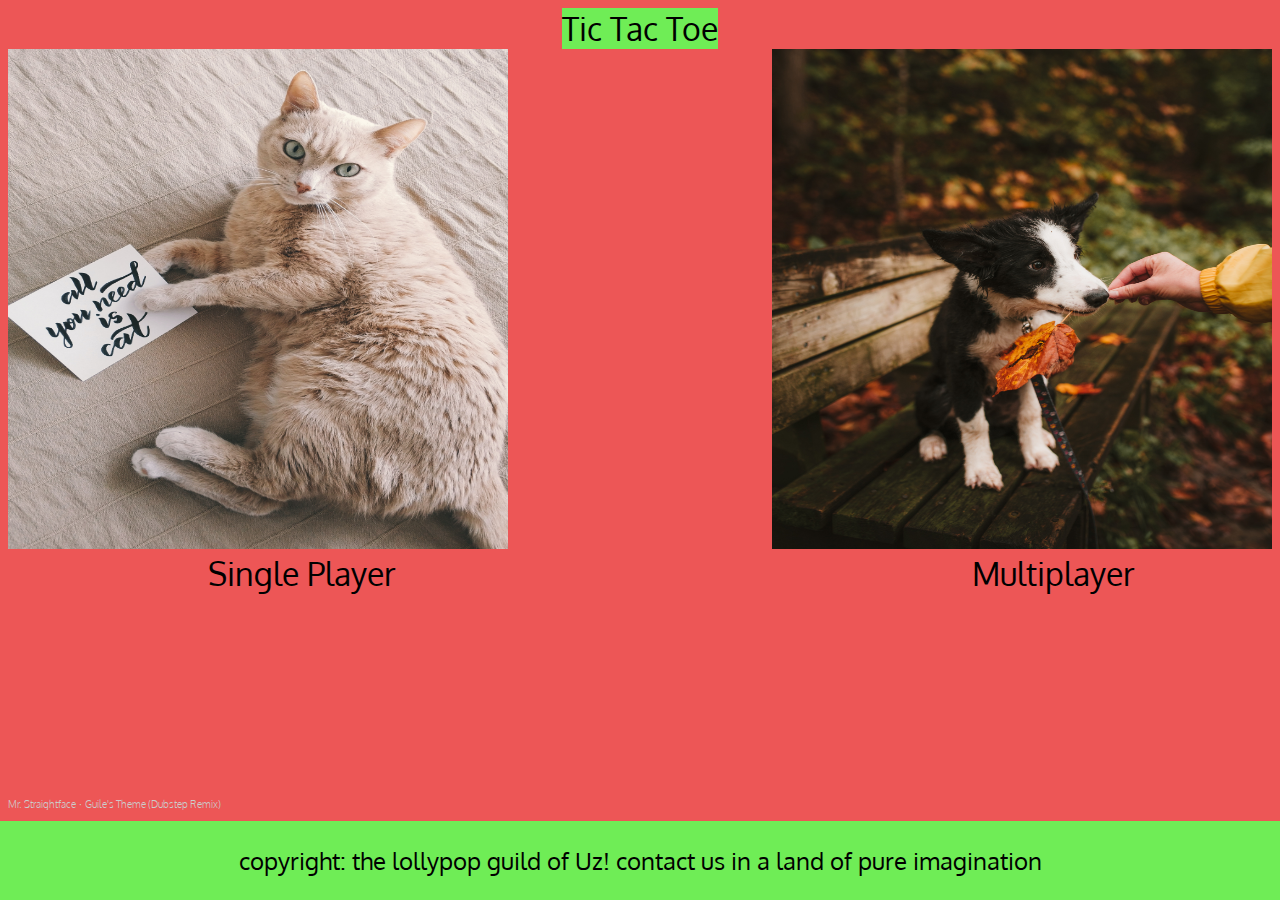
<file: index.html>
<!DOCTYPE html>
<html lang="en">
  <head>
    <meta charset="UTF-8" />
    <meta http-equiv="X-UA-Compatible" content="IE=edge" />
    <meta name="viewport" content="width=device-width, initial-scale=1.0" />
    <title>Tic Tac Toe</title>
    <link rel="stylesheet" href="styles/gamestyles.css" />
  </head>
  <body>
    <header>
      <!--separate class just for this page to help me center the text-->
      <div id="title">
      <nav>
        <a href="index.html">Tic Tac Toe</a>
      </nav>
    </div>
    </header>
    <!--separate class to handle moving the images-->
    <div class="moveoptions">
      <div class="firstgame">
        <!--referencing image and text with hyperlink for single player tic tac toe. the idea was that cats are stereotypically solitary creatures...therefore they'd be better suited for a solo experience(i.e., single player)-->
        <a href="single-player.html">
          <img
            src="imgs/single.jpg"
            width="500"
            height="500"
            alt="Single-Player"
        /></a>
        <div id="Single">Single Player</div>
      </div>
      <div class="secondgame">
        <!--referencing image and text with hyperlink for multiplayer tic tac toe. the logic here are that dogs are typically more people oriented creatures...therefore better suited for an experience that involves multiple people(i.e., multiplayer)-->
        <a href="multiplayer.html">
          <img src="imgs/multi.jpg" width="500" height="500" alt="Multiplayer"
        /></a>
        <div id="Multi">Multiplayer</div>
      </div>
    </div>
    <!--kickass theme music. I don't know if I want or should put them on the actual game pages yet..-->
    <iframe
      width="100%"
      height="200"
      scrolling="no"
      frameborder="no"
      allow="autoplay"
      src="https://w.soundcloud.com/player/?url=https%3A//api.soundcloud.com/tracks/58585830&color=%234e4641&auto_play=true&hide_related=false&show_comments=true&show_user=true&show_reposts=false&show_teaser=true&visual=true"
    ></iframe>
    <div
      style="
        font-size: 10px;
        color: #cccccc;
        line-break: anywhere;
        word-break: normal;
        overflow: hidden;
        white-space: nowrap;
        text-overflow: ellipsis;
        font-family: Interstate, Lucida Grande, Lucida Sans Unicode, Lucida Sans,
          Garuda, Verdana, Tahoma, sans-serif;
        font-weight: 100;
      "
    >
      <a
        href="https://soundcloud.com/kaseythompson"
        title="Mr. Straightface"
        target="_blank"
        style="color: #cccccc; text-decoration: none"
        >Mr. Straightface</a
      >
      ·
      <a
        href="https://soundcloud.com/kaseythompson/guiles-theme-original-mix"
        title="Guile&#x27;s Theme (Dubstep Remix)"
        target="_blank"
        style="color: #cccccc; text-decoration: none"
        >Guile&#x27;s Theme (Dubstep Remix)</a
      >
    </div>
    <footer>
      <p>
        copyright: the lollypop guild of Uz! contact us in a land of pure
        imagination
      </p>
    </footer>
  </body>
</html>
</file>
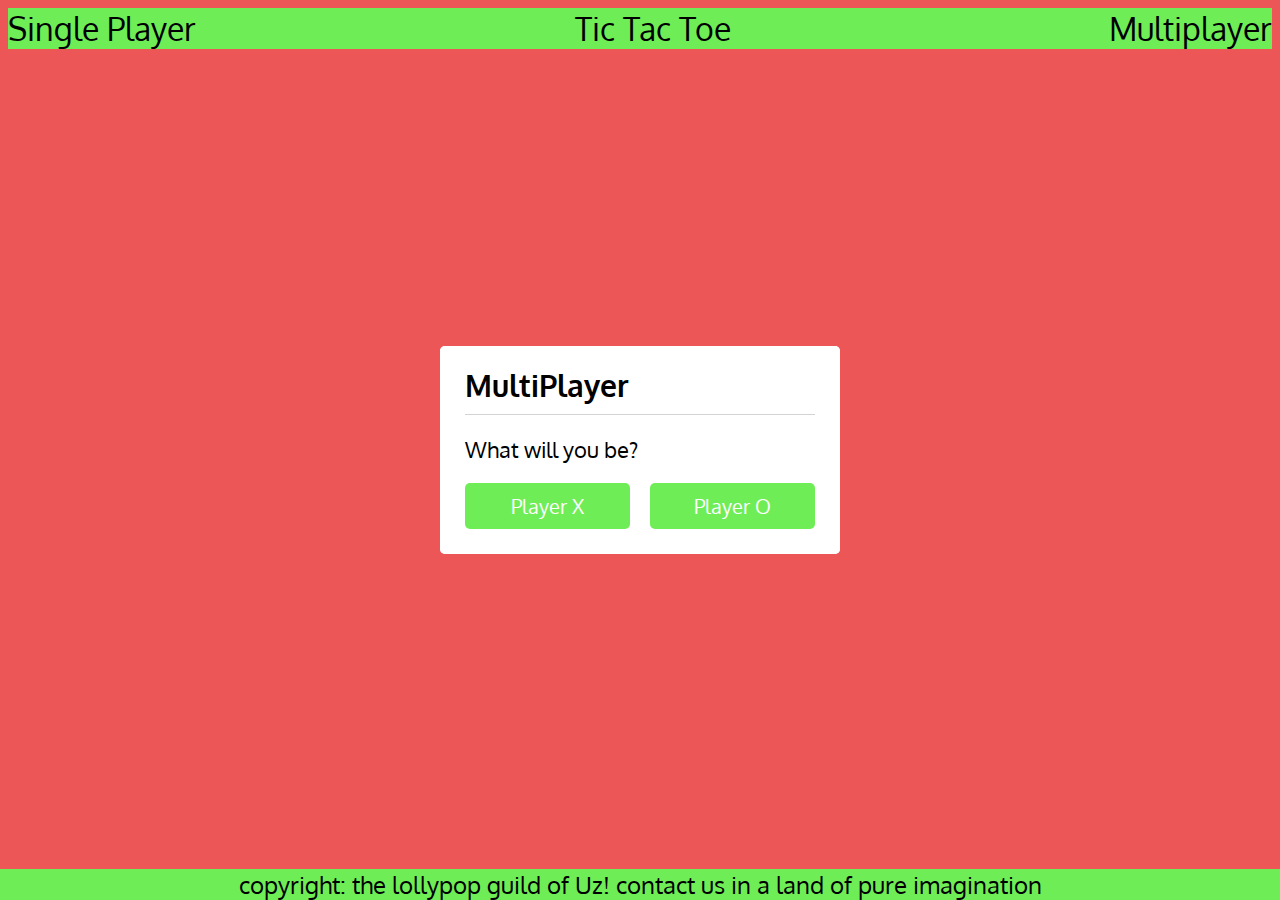
<file: multiplayer.html>
<!DOCTYPE html>
<html lang="en">
  <head>
    <meta charset="UTF-8" />
    <meta http-equiv="X-UA-Compatible" content="IE=edge" />
    <meta name="viewport" content="width=device-width, initial-scale=1.0" />
    <title>Tic Tac Toe: Multi Player</title>
    <link rel="stylesheet" href="styles/gamestyles.css" />
    <link
      rel="stylesheet"
      href="https://cdnjs.cloudflare.com/ajax/libs/font-awesome/5.15.3/css/all.min.css"
    />
  </head>

  <body>
    <div class="startBox">
      <header>Tic Tac Toe</header>
      <div class="content">
        <div class="title">Press Start to Begin</div>
        <div class="pressButton">
          <button class="start">Begin</button>
        </div>
      </div>
    </div>
    <header>
      <nav>
        <!--Nav bar with links to all three pages. I had to put the timer up here in the nav bar because it pushed my buttons down if I put it in any other place-->
        <a href="single-player.html">Single Player</a>
        <a href="index.html">Tic Tac Toe</a>
        <a href="multiplayer.html">Multiplayer</a>
      </nav>
    </header>

    <!-- selection box -->
    <div class="choice">
      <header>MultiPlayer</header>
      <div class="content">
        <div class="title">What will you be?</div>
        <div class="options">
          <button class="playerX">Player X</button>
          <button class="playerO">Player O</button>
        </div>
      </div>
    </div>
    <!-- playboard section -->
    <div class="game">
      <div class="details">
        <div class="players">
          <span class="Xturn">X's Turn</span>
          <span class="Oturn">O's Turn</span>
          <div class="slider"></div>
        </div>
      </div>
      <div class="board">
        <section>
          <span class="box1"></span>
          <span class="box2"></span>
          <span class="box3"></span>
        </section>
        <section>
          <span class="box4"></span>
          <span class="box5"></span>
          <span class="box6"></span>
        </section>
        <section>
          <span class="box7"></span>
          <span class="box8"></span>
          <span class="box9"></span>
        </section>
        <div class=bottomRow><div id="timer">Time Elapsed: 0:00:00</div><div class="button"><button id ="reset">Restart</button></div>
        </div>
      </div>
    </div>
    <!-- result box -->
    <div class="results">
      <div class="win"></div>
      <div class="button"><button>Replay</button></div>
    </div>
    

    <footer>
      copyright: the lollypop guild of Uz! contact us in a land of pure
      imagination
    </footer>
    <script src="scripts/multiplayer.js"></script>
  </body>
</html>
</file>
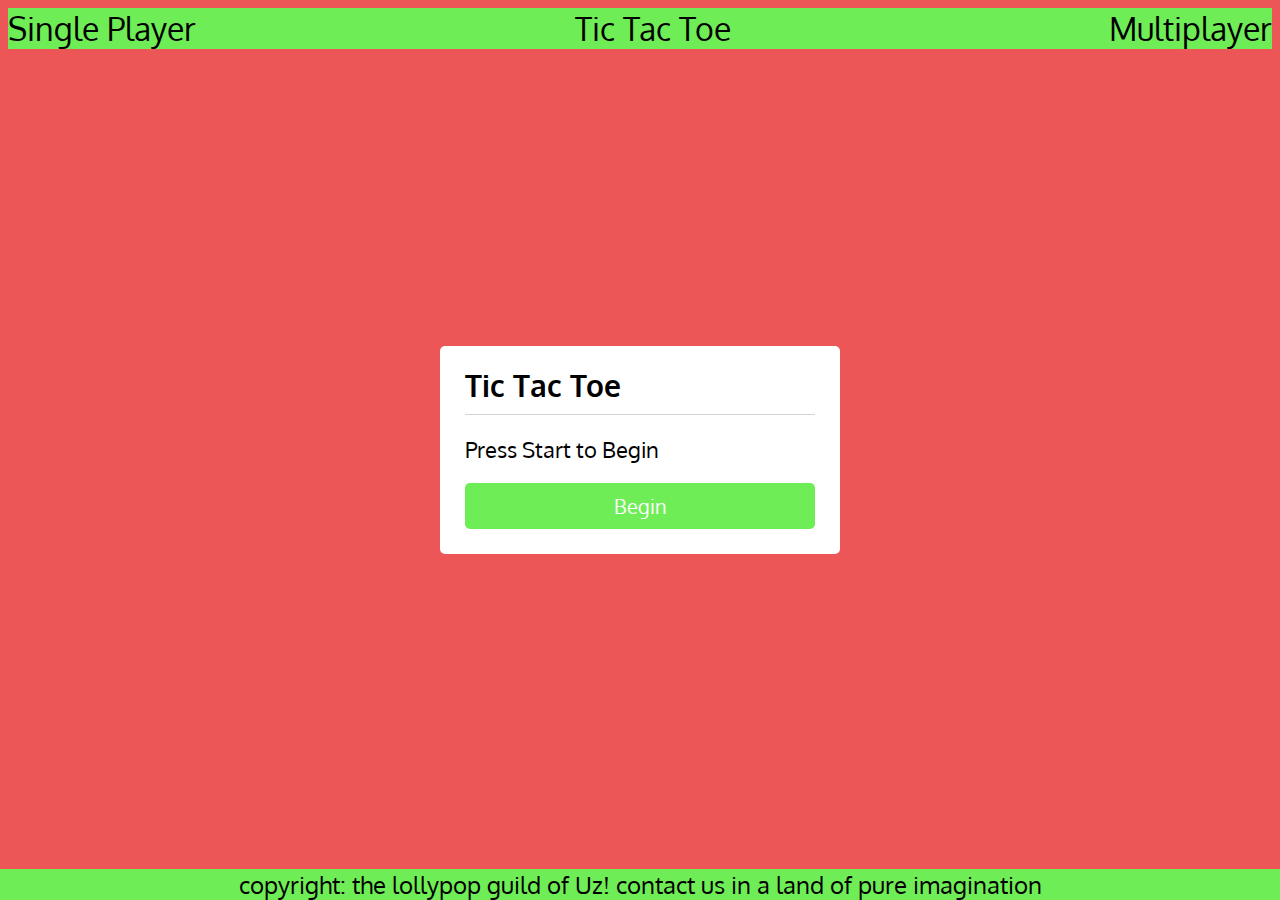
<file: single-player.html>
<!DOCTYPE html>
<html lang="en">
  <head>
    <meta charset="UTF-8" />
    <meta http-equiv="X-UA-Compatible" content="IE=edge" />
    <meta name="viewport" content="width=device-width, initial-scale=1.0" />
    <title>Tic Tac Toe: Single Player</title>
    <link rel="stylesheet" href="styles/gamestyles.css" />
    <link
      rel="stylesheet"
      href="https://cdnjs.cloudflare.com/ajax/libs/font-awesome/5.15.3/css/all.min.css"
    />
  </head>

  <body>
    <div class="startBox">
      <header>Tic Tac Toe</header>
      <div class="content">
        <div class="title">Press Start to Begin</div>
        <div class="pressButton">
          <button class="start">Begin</button>
        </div>
      </div>
    </div>
    <header>
      <nav>
        <!--Nav bar with links to all three pages. I had to put the timer up here in the nav bar because it pushed my buttons down if I put it in any other place-->
        <a href="single-player.html">Single Player</a>
        <a href="index.html">Tic Tac Toe</a>
        <a href="multiplayer.html">Multiplayer</a>
      </nav>
    </header>

    <!-- selection box -->
    <div class="choice">
      <header>Single Player</header>
      <div class="content">
        <div class="title">What will you be?</div>
        <div class="options">
          <button class="playerX">Player X</button>
          <button class="playerO">Player O</button>
        </div>
      </div>
    </div>
    <!-- playboard section -->
    <div class="game">
      <div class="details">
        <div class="players">
          <span class="Xturn">X's Turn</span>
          <span class="Oturn">O's Turn</span>
          <div class="slider"></div>
        </div>
      </div>
      <div class="board">
        <section>
          <span class="box1"></span>
          <span class="box2"></span>
          <span class="box3"></span>
        </section>
        <section>
          <span class="box4"></span>
          <span class="box5"></span>
          <span class="box6"></span>
        </section>
        <section>
          <span class="box7"></span>
          <span class="box8"></span>
          <span class="box9"></span>
        </section>
        <div class=bottomRow><div id="timer">Time Elapsed: 0:00:00</div><div class="button"><button id ="reset">Restart</button></div>
        </div>
      </div>
    </div>
    <!-- result box -->
    <div class="results">
      <div class="win"></div>
      <div class="button"><button>Replay</button></div>
    </div>
    

    <footer>
      copyright: the lollypop guild of Uz! contact us in a land of pure
      imagination
    </footer>
    <script src="scripts/single.js"></script>
  </body>
</html>
</file>
<file: styles/gamestyles.css>
@import url('https://fonts.googleapis.com/css2?family=Oxygen&display=swap');

*{
  box-sizing: border-box;
  font-family: 'Oxygen', sans-serif;
}

body{
  background:#ed5656;
}

/*nav bar*/
nav {
  display: flex;
  justify-content: space-between;
  font-size: xx-large;
  font-family: 'Oxygen', sans-serif;
  background-color: #6fed56;
}

/*getting rid of default hyperlink colors*/
nav a
{
text-decoration:none;
color:black
}

/*part of a googled solution on stackoverflow to help keep the footer ON THE BOTTOM! probably not mobile friendly lol*/
html {
  position: relative;
  min-height: 100%;
}

header {
  animation-name: magic;
  animation-duration: 3s;
  animation-delay: 0ms;
  animation-timing-function: ease-in-out; /*an option shown to us in class and TO ME...gives the most pleasing result*/
  justify-content: space-between;
}

@keyframes magic {
  0% {
    opacity: 0;
  } 100% {
    opacity: 1;
  }
}




/*formatting images to be apart from eachother without the need for float*/
.moveoptions{
  display:flex;
  justify-content: space-between;
}

.firstgame {
  justify-content: flex-start;
}

.secondgame {
  justify-content: flex-end;
}

/*positioning the smaller text of single and multi under their images*/
#Single, #Multi {
  font-size: xx-large;
  position:relative;
  left: 40%;
}




/*Edits so that just the title page alone can be centered*/
#title {
  display: flex;
  justify-content: center;
  font-size: xxx-large;
  background-color: #ed5656;
  align-items: center;
}

/*the other part of the googled solution to keep the footer grounded*/
footer {
  
  display: flex;
  justify-content: center;
  position: absolute;
  width: 100%;
  left: 0;
  bottom: 0;
  font-family: 'Oxygen', sans-serif,;
  color: black;
  font-size: x-large;
  background-color: #6fed56;
}

/*Initial StartBox player sees*/
.startBox{
  position: absolute;
  top: 50%;
  left: 50%;
  transform: translate(-50%, -50%);
  transition: all 0.3s ease;
}
.startBox{
  background: #fff;
  padding: 20px 25px 25px;
  border-radius: 5px;
  max-width: 400px;
  width: 100%;
}
.startBox header{
  font-size: 30px;
  font-weight: 600;
  padding-bottom: 10px;
  border-bottom: 1px solid lightgrey;
}
.startBox .title{
  font-size: 22px;
  font-weight: 500;
  margin: 20px 0;
}
.startBox .pressButton{
  display: flex;
  width: 100%;
}

.startBox.hide{
  opacity: 0;
  pointer-events: none;
}

.pressButton button{
  width: 100%;
  font-size: 20px;
  font-weight: 500;
  padding: 10px 0;
  border: none;
  background: #6fed56;
  border-radius: 5px;
  color: #fff;
  outline: none;
  cursor: pointer;
  transition: all 0.3s ease;
}
.pressButton button:hover,
.button button:hover{
  transform: scale(0.75);
}
.pressButton button.playerX{
  margin-right: 10px;
}



::selection{
  color: #fff;
  background:#6fed56;
}

.choice, .game, .results{
  position: absolute;
  top: 50%;
  left: 50%;
  transform: translate(-50%, -50%);
  transition: all 0.3s ease;
}
.choice{
  background: #fff;
  padding: 20px 25px 25px;
  border-radius: 5px;
  max-width: 400px;
  width: 100%;
}
.choice.hide{
  opacity: 0;
  pointer-events: none;
}
.choice header{
  font-size: 30px;
  font-weight: 600;
  padding-bottom: 10px;
  border-bottom: 1px solid lightgrey;
}
.choice .title{
  font-size: 22px;
  font-weight: 500;
  margin: 20px 0;
}
.choice .options{
  display: flex;
  width: 100%;
}
.options button{
  width: 100%;
  font-size: 20px;
  font-weight: 500;
  padding: 10px 0;
  border: none;
  background: #6fed56;
  border-radius: 5px;
  color: #fff;
  outline: none;
  cursor: pointer;
  transition: all 0.3s ease;
}


.options button:hover,
.button button:hover{
  transform: scale(0.75);
}
.options button.playerX{
  margin-right: 10px;
}
.options button.playerO{
  margin-left: 10px;
}

/*gameboard container*/
.game{
  opacity: 0;
  pointer-events: none;
  transform: translate(-50%, -50%) scale(0.9);
}
.game.show{
  opacity: 1;
  pointer-events: auto;
  transform: translate(-50%, -50%) scale(1);
}
.game .details{
  padding: 7px;
  border-radius: 5px;
  background: #fff;
}
.game .players{
  width: 100%;
  display: flex;
  position: relative;
  justify-content: space-between;
}
.players span{
  position: relative;
  z-index: 2;
  color: #6fed56;
  font-size: 35px;
  font-weight: 500;
  padding: 10px 0;
  width: 100%;
  text-align: center;
  cursor: default;
  user-select: none;
  transition: all 0.3 ease;
}
.players.active span:first-child{
  color: #fff;
}
.players.active span:last-child{
  color: #6fed56;
}
.players span:first-child{
  color: #fff;
}
.players .slider{
  position: absolute;
  top: 0;
  left: 0;
  width: 50%;
  height: 100%;
  background: #6fed56;
  border-radius: 5px;
  transition: all 0.3s ease;
}
.players.active .slider{
  left: 50%;
}
.players.active span:first-child{
  color: #6fed56;
}
.players.active span:nth-child(2){
  color: #fff;
}
.players.active .slider{
  left: 50%;
}

/*game board*/
.board{
  margin-top: 20px;
}
.board section{
  display: flex;
  margin-bottom: 1px;
}
.board section span{
  display: flex;
  height: 150px;
  width: 150px;
  margin: 2px;
  color: #6fed56;
  font-size: 75px;
  line-height: 80px;
  text-align: center;
  border-radius: 5px;
  background: #fff;
  justify-content: center;
  align-items: center;
}
/*Win/Lose/Draw Display*/
.results{
  padding: 25px 20px;
  border-radius: 5px;
  max-width: 400px;
  width: 100%;
  opacity: 0;
  text-align: center;
  background: #fff;
  pointer-events: none;
  transform: translate(-50%, -50%) scale(0.9);
}
.results.show{
  opacity: 1;
  pointer-events: auto;
  transform: translate(-50%, -50%) scale(1);
}
.results .win{
  font-size: 30px;
  font-weight: 500;
  display: flex;
  justify-content: center;
}
.results .win p{
  font-weight: 600;
  margin: 0 5px;
}
.results .button{
  width: 100%;
  margin-top: 25px;
  display: flex;
  justify-content: center;
}
.button button{
  font-size: 18px;
  font-weight: 500;
  padding: 8px 20px;
  border: none;
  background: #6fed56;
  border-radius: 5px;
  color: #fff;
  outline: none;
  cursor: pointer;
  transition: all 0.3s ease;
}

/*game clock and restart button styling*/
.bottomRow{
display: flex;
position: relative;
justify-content: space-around;
}

#timer{
  font-size: x-large;
}
</file>
